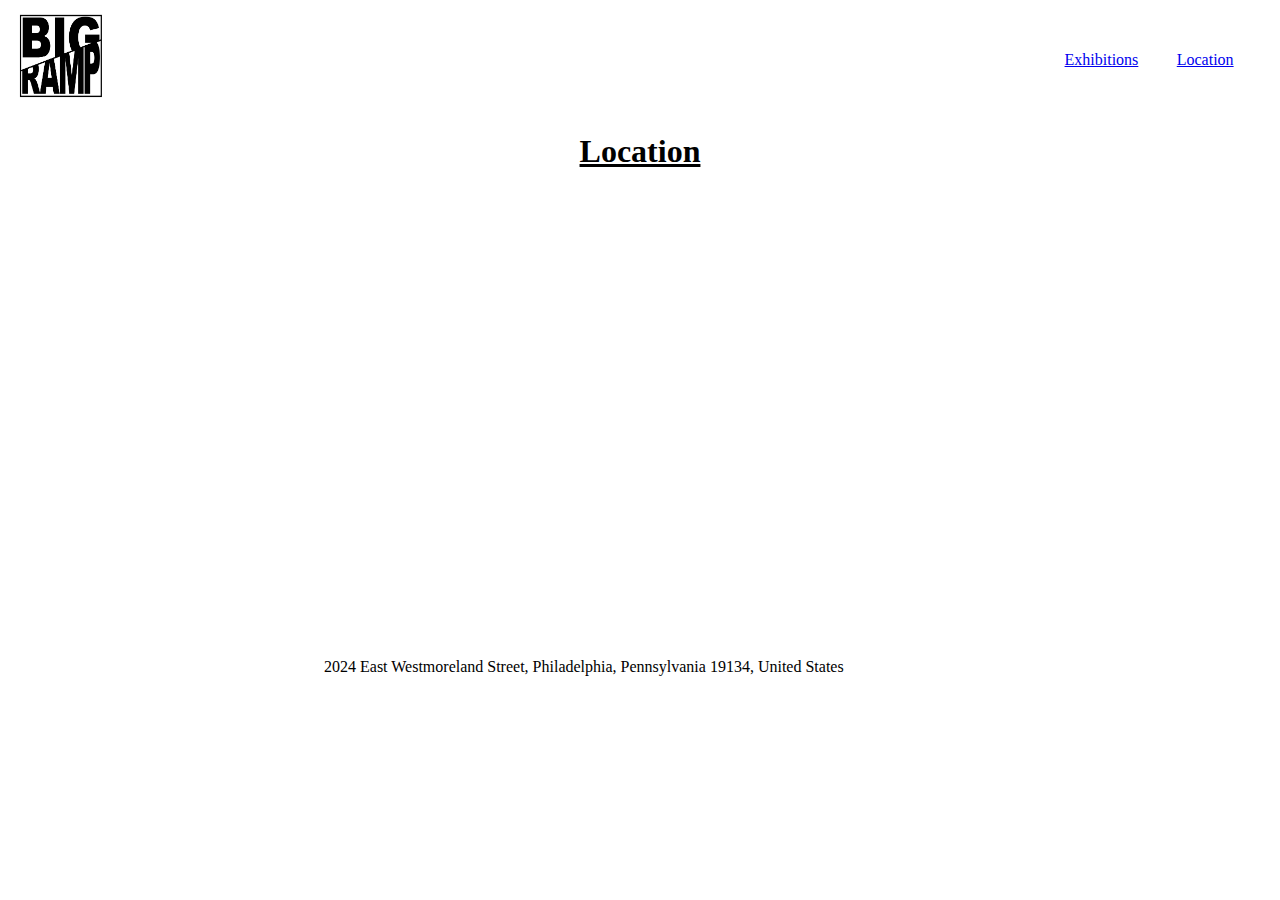
<file: pages/location.html>
<!DOCTYPE html>
<html lang="en">
<head>
    <meta charset="UTF-8">
    <meta name="viewport" content="width=device-width, initial-scale=1.0">
    <link rel="stylesheet" href="../styles.css">
    <title>Big Ramp - Location</title>
</head>

<body>
    <div class="header">
        <a href="../index.html"><img src="../assets/logo.jpg" alt="logo" style="width:100px;" /></a>
        <nav class="nav">
            <!-- <a>About</a> -->
            <!-- <a>Contact</a> -->
            <a href="exhibitions.html">Exhibitions</a>
            <a href="location.html">Location</a>
        </nav>
    </div>
    <div class="google-map">
    <h1>Location</h1>
    <iframe
        src="https://www.google.com/maps/embed?pb=!1m18!1m12!1m3!1d3056.613806979828!2d-75.11143172453882!3d39.994734981216254!2m3!1f0!2f0!3f0!3m2!1i1024!2i768!4f13.1!3m3!1m2!1s0x89c6b7d527488d1f%3A0xe444d88bbbc07fe9!2s2024%20E%20Westmoreland%20St%2C%20Philadelphia%2C%20PA%2019134!5e0!3m2!1sen!2sus!4v1705536597800!5m2!1sen!2sus"
        width="450" height="450" style="border:0;" allowfullscreen="" loading="lazy"
        referrerpolicy="no-referrer-when-downgrade"></iframe>
    <p>2024 East Westmoreland Street, Philadelphia, Pennsylvania 19134, United States</p>
    </div>
</body>

</html>
</file>
<file: styles.css>
@import "./styles/location.css";
@import "./styles/exhibitions.css";

.header {
    display: flex;
    align-items: center;
    justify-content: space-between;
}

.nav {
    display: flex;
}

.nav a {
    margin-right: 3vw;
}

.homepage {
    display: flex;
    flex-direction: column;
    align-items: flex-start;
    background: url(./assets/big-ramp3.png);
    height: 99vh;
    background-position: center;
    background-repeat: no-repeat;
    background-size: cover;
    justify-content: space-around;;
}

.homepage-header {
    padding:5%;
}

.homepage h1 {
    color: white;
}

.homepage a {
    background-color: white;
    border: 2px solid red;
    padding: 5px;
    box-shadow: 2px 2px 0px 0px;
}

.mission {
    color: white;
    width: 35%;
    padding: 5%;
    background: #000000ad;
}

.hero {
    display: flex;
    justify-content: center;
    padding-top: 50px;
}

.hero img {
    max-width: 100%;
}

.recent-ex {
    padding-left:5%;
    padding-top:5%
}

.gallery img {
    width: 40%;
    padding: 5%;
}

.gallery {
    display: flex;
    align-items: center;
    overflow: scroll;
}


.hours {
    display: flex;
    justify-content: center;
    flex-direction: row;
    align-items: center;
    padding-top: 50px;

}

.social {
    display: flex;
    flex-direction: row;
    align-items: center;
    justify-content: space-around;
    padding-top: 50px;
}

.social a {
    border: 2px solid red;
    padding: 5px;
    box-shadow: 2px 2px 0px 0px;
}

@media only screen and (max-width: 1200px){
    .homepage {
        flex-direction: column;
    }

    .mission {
        width: 85%;
    }
}
</file>
